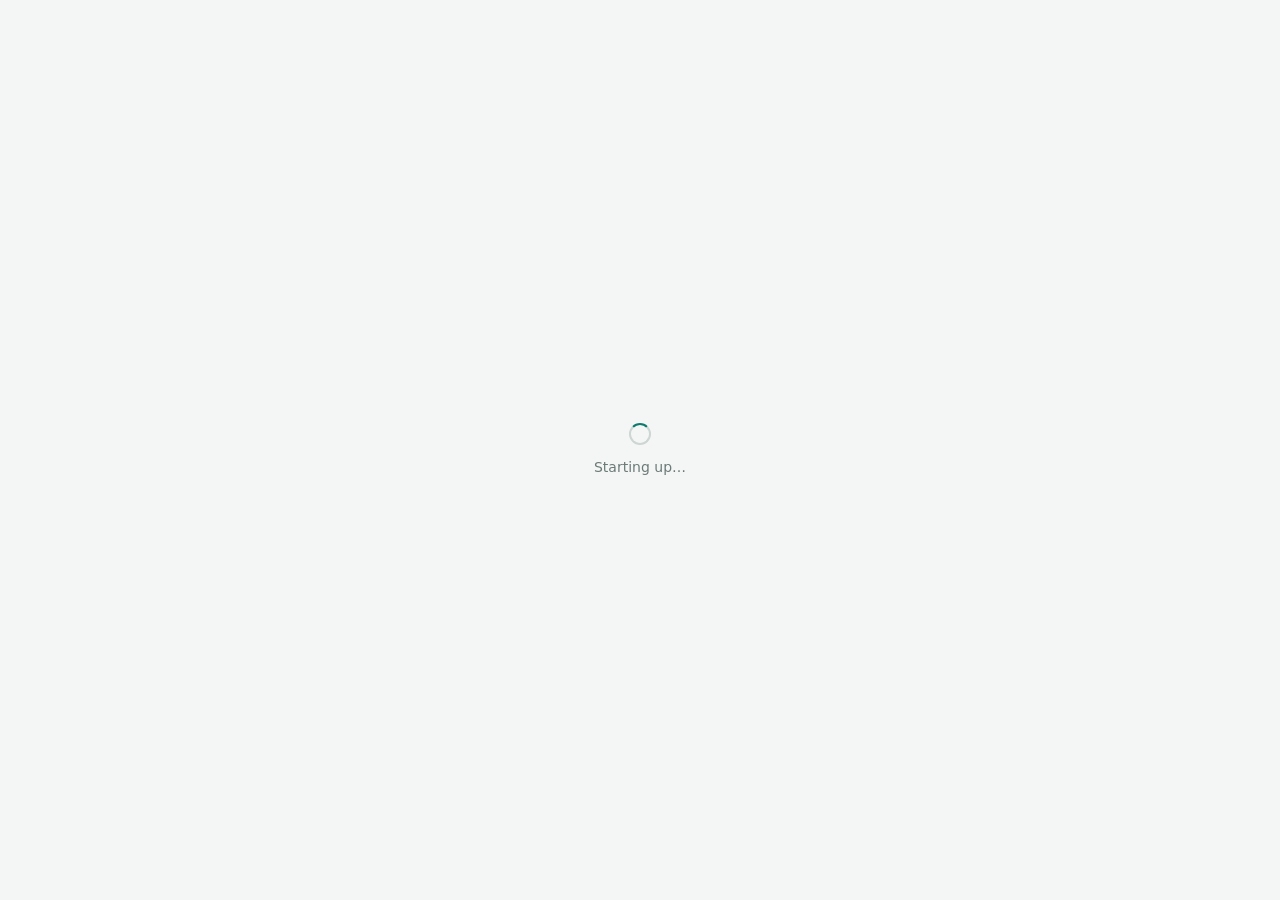
<file: index.html>
<!doctype html>
<html lang="en" data-theme="auto">
<head>
  <meta charset="utf-8" />
  <meta name="viewport" content="width=device-width, initial-scale=1, viewport-fit=cover" />
  <!--
    Content Security Policy.

    Delivered as a meta tag rather than a response header because the primary
    deployment target is GitHub Pages, which serves static files and offers no
    way to set headers. `docker/nginx.conf` covers the container deployment.

    The allowances are exactly what Google Identity Services needs: it loads
    from accounts.google.com, pulls a stylesheet from /gsi/style, opens
    /o/oauth2/iframe for silent token re-issue, and revokes via
    oauth2.googleapis.com. The hash below is the inline pre-paint theme script.

    Note: `frame-ancestors` is ignored in a meta tag, so this does NOT restore
    the X-Frame-Options that nginx sends. Clickjacking cover would need a
    frame-buster; the app takes no destructive one-click action, so it is out.
  -->
  <meta http-equiv="Content-Security-Policy" content="default-src 'self'; base-uri 'none'; object-src 'none'; form-action 'none'; script-src 'self' 'sha256-r8ev+oIx0uIJTuKvbaa/kiMflOR2WSPLg4U89UoEC24=' https://accounts.google.com; style-src 'self' 'unsafe-inline' https://accounts.google.com; img-src 'self' data: https://*.googleusercontent.com https://accounts.google.com; font-src 'self'; connect-src 'self' https://www.googleapis.com https://sheets.googleapis.com https://accounts.google.com https://oauth2.googleapis.com; frame-src https://accounts.google.com" />
  <title>Scrubs — shift counter</title>
  <meta name="description" content="Count and visualise your worked and scheduled shifts straight from Google Calendar." />
  <meta name="color-scheme" content="light dark" />
  <meta name="theme-color" content="#0d7a6c" />
  <meta name="apple-mobile-web-app-capable" content="yes" />
  <meta name="apple-mobile-web-app-status-bar-style" content="default" />
  <meta name="apple-mobile-web-app-title" content="Scrubs" />
  <link rel="icon" href="assets/favicon.svg" type="image/svg+xml" />
  <link rel="stylesheet" href="css/main.css" />
  <link rel="manifest" href="./manifest.webmanifest">
  <link rel="apple-touch-icon" href="./assets/icon-192.png">
  <!--
    Theme is applied before first paint to avoid a flash of the wrong palette.
    Kept inline deliberately; it is the only script that must run render-blocking.
  -->
  <script>
    (function () {
      try {
        var t = localStorage.getItem('scrubs.theme') || 'auto';
        document.documentElement.dataset.theme = t;
      } catch (e) { /* storage blocked — fall back to the auto default */ }
    })();
  </script>
</head>
<body>
  <a class="skip-link" href="#main">Skip to content</a>

  <div id="app" class="app" data-state="booting">
    <header class="app-bar" id="app-bar" hidden>
      <a class="brand" href="#/dashboard">
        <span class="brand__mark" aria-hidden="true"><svg viewBox="0 0 32 32"><path d="M11 8v5a5 5 0 0 0 10 0V8" /><path d="M16 18v3.5a3.5 3.5 0 0 0 7 0V20" /><circle cx="23" cy="18.5" r="2" /></svg></span>
        <span class="brand__name">Scrubs</span>
      </a>

      <nav class="app-nav" id="app-nav" aria-label="Primary">
        <a class="app-nav__link" href="#/dashboard" data-route="dashboard">Dashboard</a>
        <a class="app-nav__link" href="#/rules" data-route="rules">Shift counters</a>
      </nav>

      <div class="app-bar__end">
        <div id="theme-toggle-slot"></div>
        <div class="account" id="account" hidden>
          <button class="account__button" type="button" id="account-button" aria-expanded="false" aria-haspopup="menu">
            <img class="account__avatar" id="account-avatar" alt="" width="28" height="28" />
            <span class="account__name" id="account-name"></span>
            <svg class="account__chevron" viewBox="0 0 12 12" aria-hidden="true"><path d="M2.5 4.5 6 8l3.5-3.5" fill="none" stroke="currentColor" stroke-width="1.5" stroke-linecap="round" stroke-linejoin="round"/></svg>
          </button>
          <div class="account__menu" id="account-menu" role="menu" hidden>
            <p class="account__email" id="account-email"></p>
            <button class="account__item" type="button" role="menuitem" data-action="reload">Reload calendar</button>
            <a class="account__item" role="menuitem" id="account-sheet-link" href="#" target="_blank" rel="noopener">Open config sheet</a>
            <button class="account__item account__item--danger" type="button" role="menuitem" data-action="sign-out">Sign out</button>
          </div>
        </div>
      </div>
    </header>

    <main class="app-main" id="main" tabindex="-1"></main>

    <div class="app-boot" id="app-boot">
      <span class="spinner" aria-hidden="true"></span>
      <p>Starting up…</p>
    </div>
  </div>

  <div class="toast-stack" id="toast-stack" aria-live="polite" aria-atomic="false"></div>

  <!--
    Per-environment values, generated at container start from .env. A classic
    script so it is applied synchronously, before any module reads it.
  -->
  <script src="config/runtime-config.js"></script>

  <!--
    The boot guard is a classic script on purpose: it has to keep running in the
    very cases where the module below cannot load (opened as a file://, blocked,
    or missing) so it can explain what went wrong instead of leaving the page on
    its loading state. See js/boot-guard.js.
  -->
  <script src="js/boot-guard.js"></script>
  <script type="module" src="js/main.js"></script>
</body>
</html>
</file>
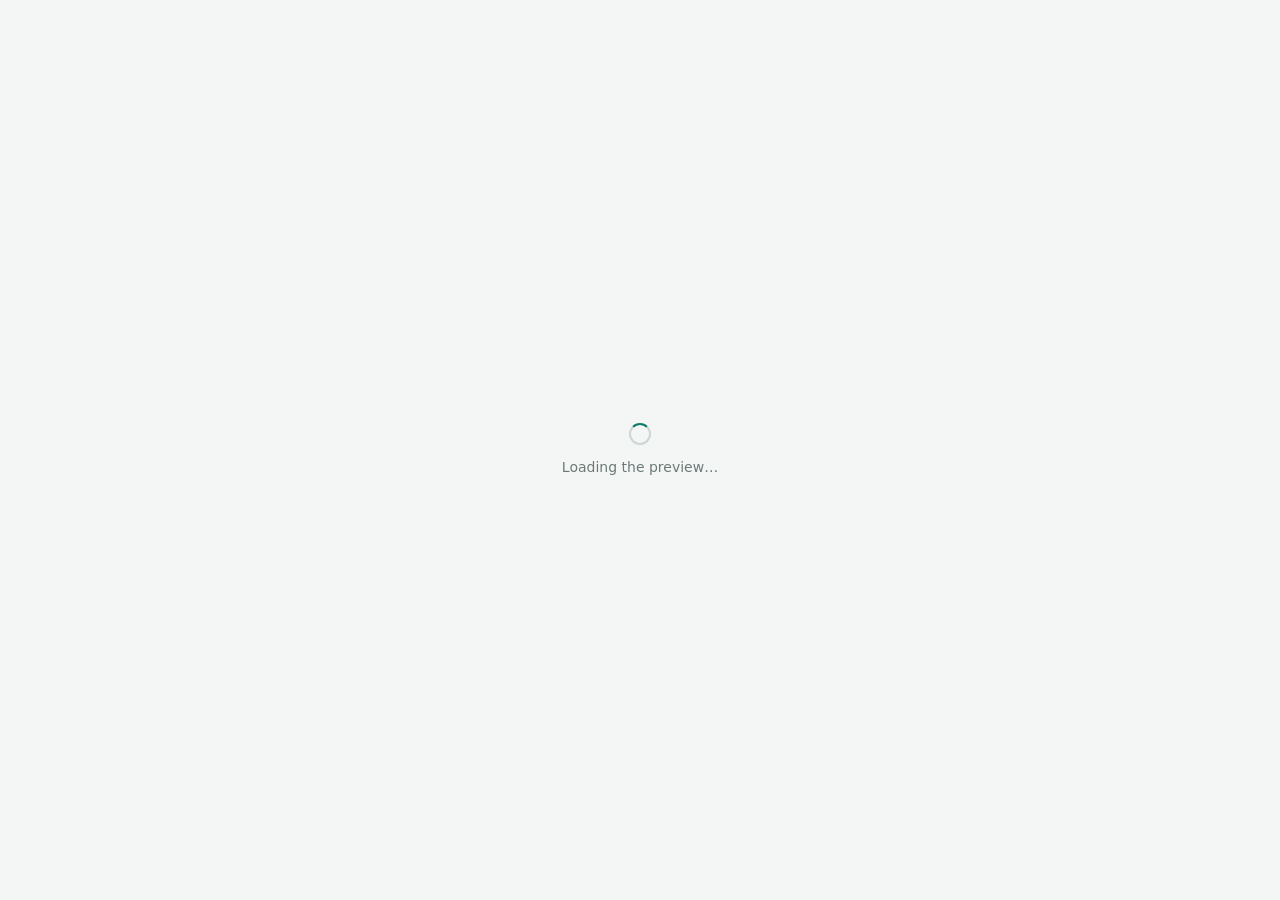
<file: dev/preview.html>
<!doctype html>
<html lang="en" data-theme="auto">
<head>
  <meta charset="utf-8" />
  <meta name="viewport" content="width=device-width, initial-scale=1" />
  <title>Scrubs — component preview</title>
  <meta name="color-scheme" content="light dark" />
  <link rel="stylesheet" href="../css/main.css" />
  <style>
    .preview-bar {
      display: flex; gap: var(--s-3); align-items: center; flex-wrap: wrap;
      padding: var(--s-3) var(--s-4);
      border-bottom: 1px solid var(--line);
      background: var(--surface);
      position: sticky; top: 0; z-index: 50;
    }
    .preview-bar__title { font-weight: 650; letter-spacing: -0.02em; }
  </style>
</head>
<body>
  <div class="preview-bar">
    <span class="preview-bar__title">Scrubs preview</span>
    <span class="chip">Synthetic data · no Google account needed</span>
    <div class="segmented" role="group" aria-label="View">
      <button class="segmented__option" type="button" data-view="dashboard" aria-pressed="true">Dashboard</button>
      <button class="segmented__option" type="button" data-view="rules" aria-pressed="false">Shift counters</button>
      <button class="segmented__option" type="button" data-view="login" aria-pressed="false">Sign in</button>
    </div>
    <div id="theme-slot" style="margin-inline-start:auto"></div>
  </div>

  <main id="main" tabindex="-1"></main>
  <div class="toast-stack" id="toast-stack" aria-live="polite"></div>

  <div class="app-boot" id="app-boot">
    <span class="spinner" aria-hidden="true"></span>
    <p>Loading the preview…</p>
  </div>

  <script src="../config/runtime-config.js"></script>
  <script src="../js/boot-guard.js"></script>
  <script type="module" src="./preview.js"></script>
</body>
</html>
</file>
<file: css/main.css>
/* ---------------------------------------------------------------------------
   Scrubs — stylesheet manifest.
   Import order matters: tokens → reset → typography → layout → components →
   views. Nothing below may redefine a token; they only consume them.
   --------------------------------------------------------------------------- */

@import url("base/tokens.css");
@import url("base/reset.css");
@import url("base/typography.css");

@import url("layout/shell.css");
@import url("layout/grid.css");

@import url("components/button.css");
@import url("components/field.css");
@import url("components/card.css");
@import url("components/drawer.css");
@import url("components/menu.css");
@import url("components/toast.css");
@import url("components/stat.css");
@import url("components/chart.css");
@import url("components/table.css");
@import url("components/chip.css");
@import url("components/segmented.css");
@import url("components/rule.css");
@import url("components/empty.css");

@import url("views/login.css");
@import url("views/dashboard.css");
@import url("views/rules.css");
</file>
